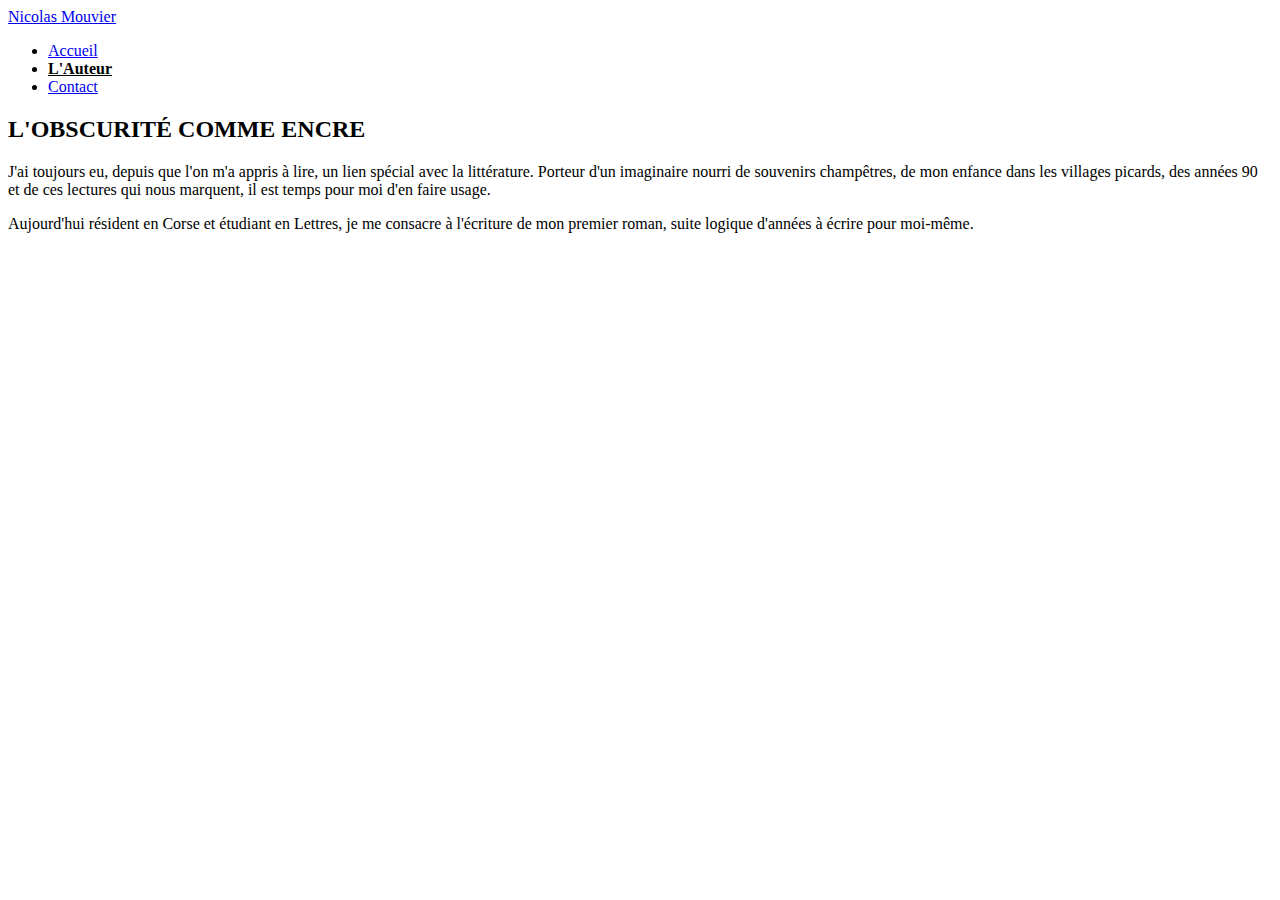
<file: auteur.html>
<!DOCTYPE html>
<html lang="fr">
<head>
    <meta charset="UTF-8">
    <meta name="viewport" content="width=device-width, initial-scale=1.0">
    <title>Biographie - Nicolas Mouvier</title>
    
    <link rel="stylesheet" href="style.css">

    <link rel="preconnect" href="https://fonts.googleapis.com">
    <link rel="preconnect" href="https://fonts.gstatic.com" crossorigin>
    <link href="https://fonts.googleapis.com/css2?family=Montserrat:wght@100..900&family=Playfair+Display:ital,wght@0,400;0,600;1,400&display=swap" rel="stylesheet">
</head>
<body>

    <header>
        <a href="index.html" class="logo">Nicolas <span class="accent">Mouvier</span></a>
        <nav>
            <ul>
                <li><a href="index.html">Accueil</a></li>
                <li><a href="auteur.html" style="color:var(--accent-blood); font-weight:600;">L'Auteur</a></li>
                <li><a href="#">Contact</a></li>
            </ul>
        </nav>
    </header>

    <section class="auteur">
        <div class="auteur-content bio-content">
            <h2>L'OBSCURITÉ COMME ENCRE</h2>
            <p>
                
J'ai toujours eu, depuis que l'on m'a appris à lire, un lien spécial avec la littérature. Porteur d'un imaginaire nourri de souvenirs champêtres, de mon enfance dans les villages picards, des années 90 et de ces lectures qui nous marquent, il est temps pour moi d'en faire usage.


            </p>
            <p>
                Aujourd'hui résident en Corse et étudiant en Lettres, je me consacre à l'écriture de mon premier roman, suite logique d'années à écrire pour moi-même.
            </p>
        </div>
    </section>

</body>
</html>
</file>
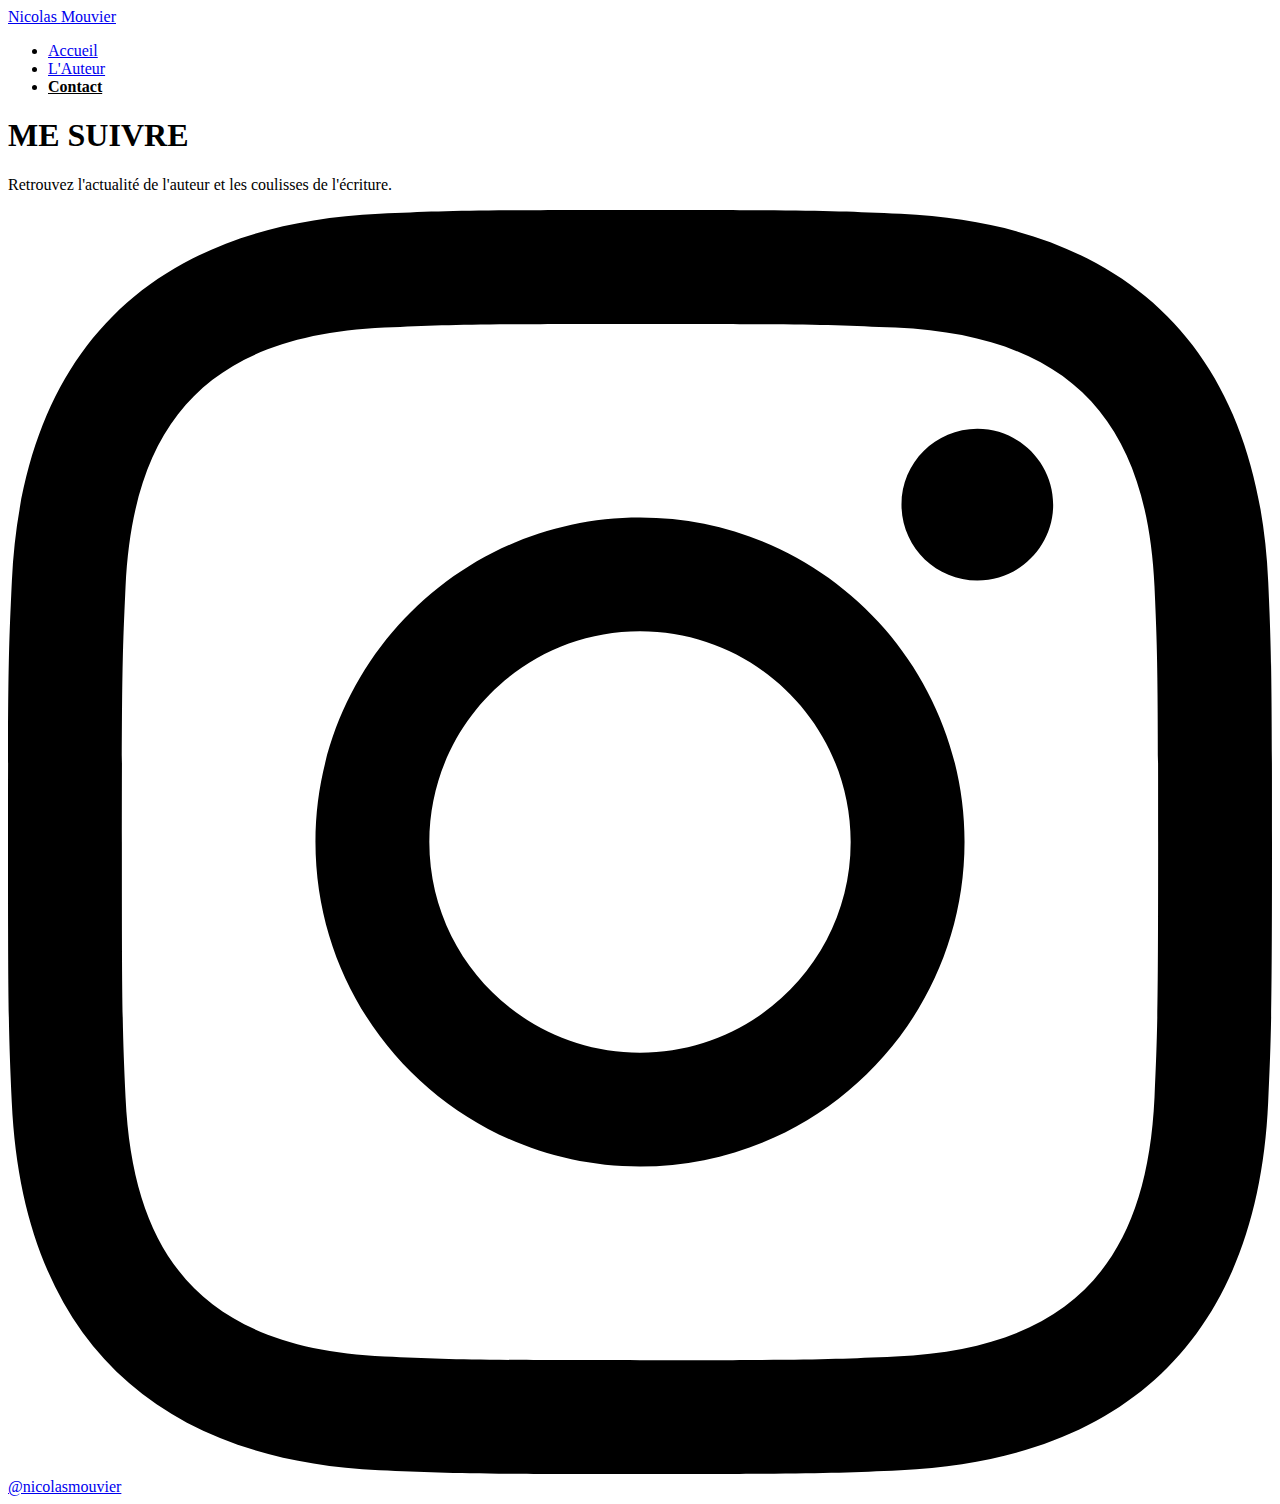
<file: contact.html>
<!DOCTYPE html>
<html lang="fr">
<head>
    <link rel="icon" type="image/x-icon" href="/favicon.ico">
    <meta charset="UTF-8">
    <meta name="viewport" content="width=device-width, initial-scale=1.0">
    <title>Contact - Nicolas Mouvier</title>
    
    <link rel="stylesheet" href="style.css">

    <link rel="preconnect" href="https://fonts.googleapis.com">
    <link rel="preconnect" href="https://fonts.gstatic.com" crossorigin>
    <link href="https://fonts.googleapis.com/css2?family=Montserrat:wght@100..900&family=Playfair+Display:ital,wght@400..900&display=swap" rel="stylesheet">
</head>
<body>

    <header>
        <a href="index.html" class="logo">Nicolas <span class="accent">Mouvier</span></a>
        <nav>
            <ul>
                <li><a href="index.html">Accueil</a></li>
                <li><a href="auteur.html">L'Auteur</a></li>
                <li><a href="contact.html" style="color:var(--accent-blood); font-weight:600;">Contact</a></li>
            </ul>
        </nav>
    </header>

    <section class="auteur">
        <div class="auteur-content contact-wrapper">
            <h1>ME SUIVRE</h1>
            <p class="subtitle">Retrouvez l'actualité de l'auteur et les coulisses de l'écriture.</p>
            
            <a href="https://www.instagram.com/nicolasmouvier/" target="_blank" class="social-link">
                <svg viewBox="0 0 24 24" xmlns="http://www.w3.org/2000/svg">
                    <path d="M12 2.163c3.204 0 3.584.012 4.85.07 3.252.148 4.771 1.691 4.919 4.919.058 1.265.069 1.645.069 4.849 0 3.205-.012 3.584-.069 4.849-.149 3.225-1.664 4.771-4.919 4.919-1.266.058-1.644.07-4.85.07-3.204 0-3.584-.012-4.849-.07-3.26-.149-4.771-1.699-4.919-4.92-.058-1.265-.07-1.644-.07-4.849 0-3.204.013-3.583.07-4.849.149-3.227 1.664-4.771 4.919-4.919 1.266-.057 1.645-.069 4.849-.069zm0-2.163c-3.259 0-3.667.014-4.947.072-4.358.2-6.78 2.618-6.98 6.98-.059 1.281-.073 1.689-.073 4.948 0 3.259.014 3.668.072 4.948.2 4.358 2.618 6.78 6.98 6.98 1.281.058 1.689.072 4.948.072 3.259 0 3.668-.014 4.948-.072 4.354-.2 6.782-2.618 6.979-6.98.059-1.28.073-1.689.073-4.948 0-3.259-.014-3.667-.072-4.947-.196-4.354-2.617-6.78-6.979-6.98-1.281-.059-1.69-.073-4.949-.073zm0 5.838c-3.403 0-6.162 2.759-6.162 6.162s2.759 6.163 6.162 6.163 6.162-2.759 6.162-6.163c0-3.403-2.759-6.162-6.162-6.162zm0 10.162c-2.209 0-4-1.79-4-4 0-2.209 1.791-4 4-4s4 1.791 4 4c0 2.21-1.791 4-4 4zm6.406-11.845c-.796 0-1.441.645-1.441 1.44s.645 1.44 1.441 1.44c.795 0 1.439-.645 1.439-1.44s-.644-1.44-1.439-1.44z"/>
                </svg>
                <span>@nicolasmouvier</span>
            </a>
        </div>
    </section>

</body>
</html>
</file>
<file: style.css>

</file>
